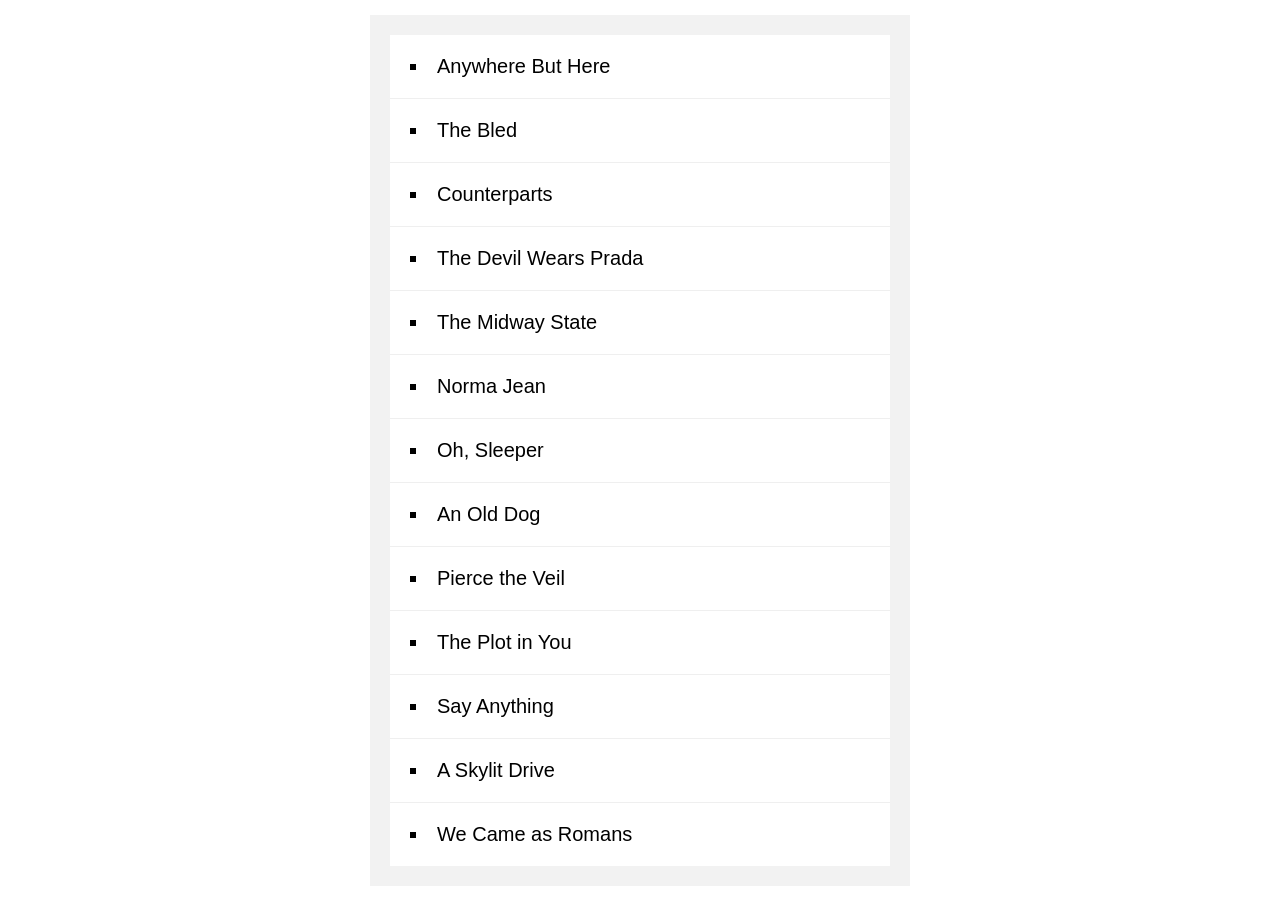
<file: 17 - Sort Without Articles/index.html>
<!DOCTYPE html>
<html lang="en">
<head>
  <meta charset="UTF-8">
  <title>Sort Without Articles</title>
</head>
<body>

  <style>
    body {
      margin: 0;
      font-family: sans-serif;
      background: url("https://source.unsplash.com/nDqA4d5NL0k/2000x2000");
      background-size: cover;
      display: flex;
      align-items: center;
      min-height: 100vh;
    }

    #bands {
      list-style: inside square;
      font-size: 20px;
      background: white;
      width: 500px;
      margin: auto;
      padding: 0;
      box-shadow: 0 0 0 20px rgba(0, 0, 0, 0.05);
    }
    
    #bands li {
      border-bottom: 1px solid #efefef;
      padding: 20px;
    }
    
    #bands li:last-child {
      border-bottom: 0;
    }

    a {
      color: #ffc600;
      text-decoration: none;
    }

  </style>

  <ul id="bands"></ul>

<script>
const bands = ['The Plot in You', 'The Devil Wears Prada', 'Pierce the Veil', 'Norma Jean', 'The Bled', 'Say Anything', 'The Midway State', 'We Came as Romans', 'Counterparts', 'Oh, Sleeper', 'A Skylit Drive', 'Anywhere But Here', 'An Old Dog'];

const sortedBands = bands.sort( (a, b) => (a.replace(/^(The )|(A )|(An )/, '') < b.replace(/^(The )|(A )|(An )/, '') ? -1 : 1 ));
document.querySelector("#bands").innerHTML = sortedBands.map( item => `<li>${item}</li>`).join('');

</script>

</body>
</html>
</file>
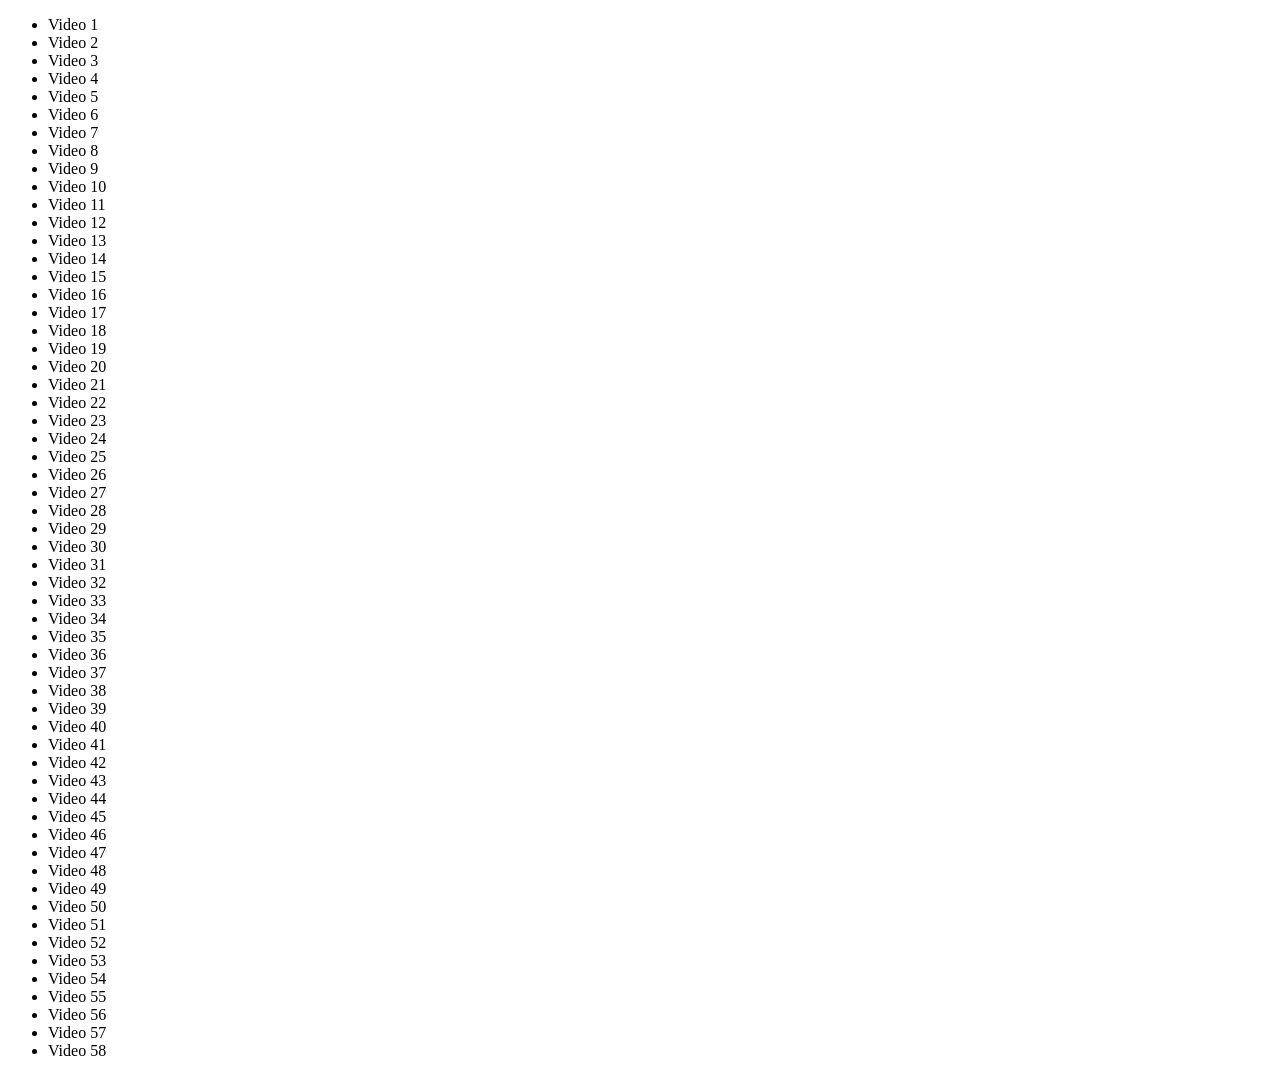
<file: 18 - Adding Up Times with Reduce/index.html>
<!DOCTYPE html>
<html lang="en">
<head>
  <meta charset="UTF-8">
  <title>Videos</title>
</head>
<body>
  <ul class="videos">
    <li data-time="5:43">
      Video 1
    </li>
    <li data-time="2:33">
      Video 2
    </li>
    <li data-time="3:45">
      Video 3
    </li>
    <li data-time="0:47">
      Video 4
    </li>
    <li data-time="5:21">
      Video 5
    </li>
    <li data-time="6:56">
      Video 6
    </li>
    <li data-time="3:46">
      Video 7
    </li>
    <li data-time="5:25">
      Video 8
    </li>
    <li data-time="3:14">
      Video 9
    </li>
    <li data-time="3:31">
      Video 10
    </li>
    <li data-time="5:59">
      Video 11
    </li>
    <li data-time="3:07">
      Video 12
    </li>
    <li data-time="11:29">
      Video 13
    </li>
    <li data-time="8:57">
      Video 14
    </li>
    <li data-time="5:49">
      Video 15
    </li>
    <li data-time="5:52">
      Video 16
    </li>
    <li data-time="5:50">
      Video 17
    </li>
    <li data-time="9:13">
      Video 18
    </li>
    <li data-time="11:51">
      Video 19
    </li>
    <li data-time="7:58">
      Video 20
    </li>
    <li data-time="4:40">
      Video 21
    </li>
    <li data-time="4:45">
      Video 22
    </li>
    <li data-time="6:46">
      Video 23
    </li>
    <li data-time="7:24">
      Video 24
    </li>
    <li data-time="7:12">
      Video 25
    </li>
    <li data-time="5:23">
      Video 26
    </li>
    <li data-time="3:34">
      Video 27
    </li>
    <li data-time="8:22">
      Video 28
    </li>
    <li data-time="5:17">
      Video 29
    </li>
    <li data-time="3:10">
      Video 30
    </li>
    <li data-time="4:43">
      Video 31
    </li>
    <li data-time="19:43">
      Video 32
    </li>
    <li data-time="0:47">
      Video 33
    </li>
    <li data-time="0:47">
      Video 34
    </li>
    <li data-time="3:14">
      Video 35
    </li>
    <li data-time="3:59">
      Video 36
    </li>
    <li data-time="2:43">
      Video 37
    </li>
    <li data-time="4:17">
      Video 38
    </li>
    <li data-time="6:56">
      Video 39
    </li>
    <li data-time="3:05">
      Video 40
    </li>
    <li data-time="2:06">
      Video 41
    </li>
    <li data-time="1:59">
      Video 42
    </li>
    <li data-time="1:49">
      Video 43
    </li>
    <li data-time="3:36">
      Video 44
    </li>
    <li data-time="7:10">
      Video 45
    </li>
    <li data-time="3:44">
      Video 46
    </li>
    <li data-time="3:44">
      Video 47
    </li>
    <li data-time="4:36">
      Video 48
    </li>
    <li data-time="3:16">
      Video 49
    </li>
    <li data-time="1:10">
      Video 50
    </li>
    <li data-time="6:10">
      Video 51
    </li>
    <li data-time="2:14">
      Video 52
    </li>
    <li data-time="3:44">
      Video 53
    </li>
    <li data-time="5:05">
      Video 54
    </li>
    <li data-time="6:03">
      Video 55
    </li>
    <li data-time="12:39">
      Video 56
    </li>
    <li data-time="1:56">
      Video 57
    </li>
    <li data-time="4:04">
      Video 58
    </li>
  </ul>
<script>

const timeArray = Array.from(document.querySelectorAll("[data-time]"));

const totalSec = timeArray.reduce( (sum, cur) => (sum += (60*Number(cur.dataset.time.split(':')[0])) + Number(cur.dataset.time.split(':')[1])), 0 );

const sec = totalSec % 60;
const totalMin = ( totalSec - sec ) / 60;
const min = totalMin % 60;
const hr = ( totalMin - min ) / 60;

console.log( `${hr}:${min}:${sec}`);

</script>
</body>
</html>
</file>
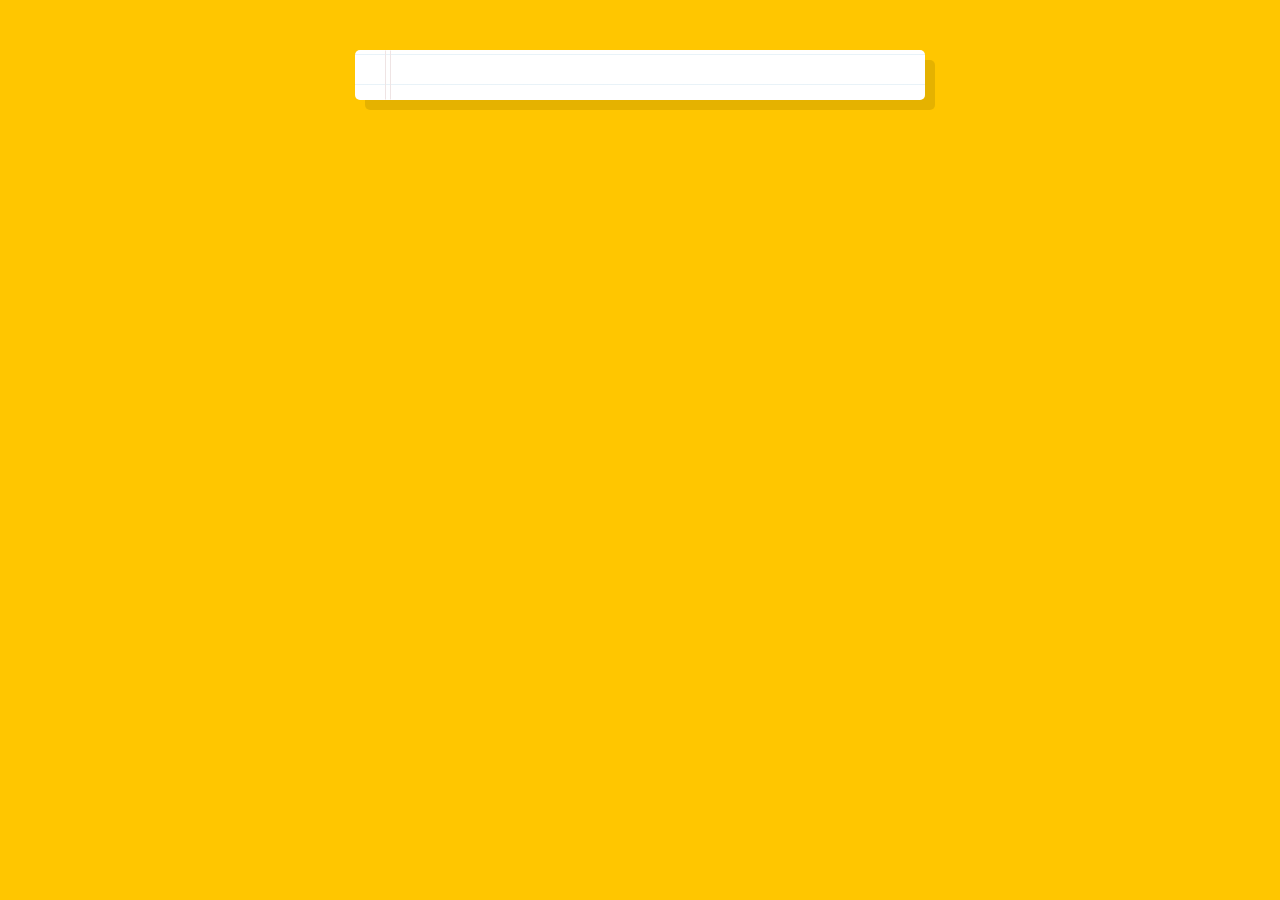
<file: 20 - Speech Detection/index.html>
<!DOCTYPE html>
<html lang="en">
<head>
  <meta charset="UTF-8">
  <title>Speech Detection</title>
</head>
<body>

  <div class="words" contenteditable>
  </div>

<script>
  window.SpeechRecognition = window.SpeechRecognition || window.webkitSpeechRecognition;

  const recognition = new SpeechRecognition();
  recognition.interimResults = true;

  let p = document.createElement('p');
  const words = document.querySelector('.words');
  words.appendChild(p);

  recognition.addEventListener('result', e => {
    
    const transcript = Array.from(e.results).map(result => result[0]).map(result => result.transcript).join('');
    p.textContent = transcript;
    if (e.results[0].isFinal) {
      p = document.createElement('p');
      words.appendChild(p);
    }
    
  });

  recognition.addEventListener('end', recognition.start);

  recognition.start();

</script>


  <style>
    html {
      font-size: 10px;
    }

    body {
      background: #ffc600;
      font-family: 'helvetica neue';
      font-weight: 200;
      font-size: 20px;
    }

    .words {
      max-width: 500px;
      margin: 50px auto;
      background: white;
      border-radius: 5px;
      box-shadow: 10px 10px 0 rgba(0,0,0,0.1);
      padding: 1rem 2rem 1rem 5rem;
      background: -webkit-gradient(linear, 0 0, 0 100%, from(#d9eaf3), color-stop(4%, #fff)) 0 4px;
      background-size: 100% 3rem;
      position: relative;
      line-height: 3rem;
    }
    
    p {
      margin: 0 0 3rem;
    }

    .words:before {
      content: '';
      position: absolute;
      width: 4px;
      top: 0;
      left: 30px;
      bottom: 0;
      border: 1px solid;
      border-color: transparent #efe4e4;
    }
  </style>

</body>
</html>
</file>
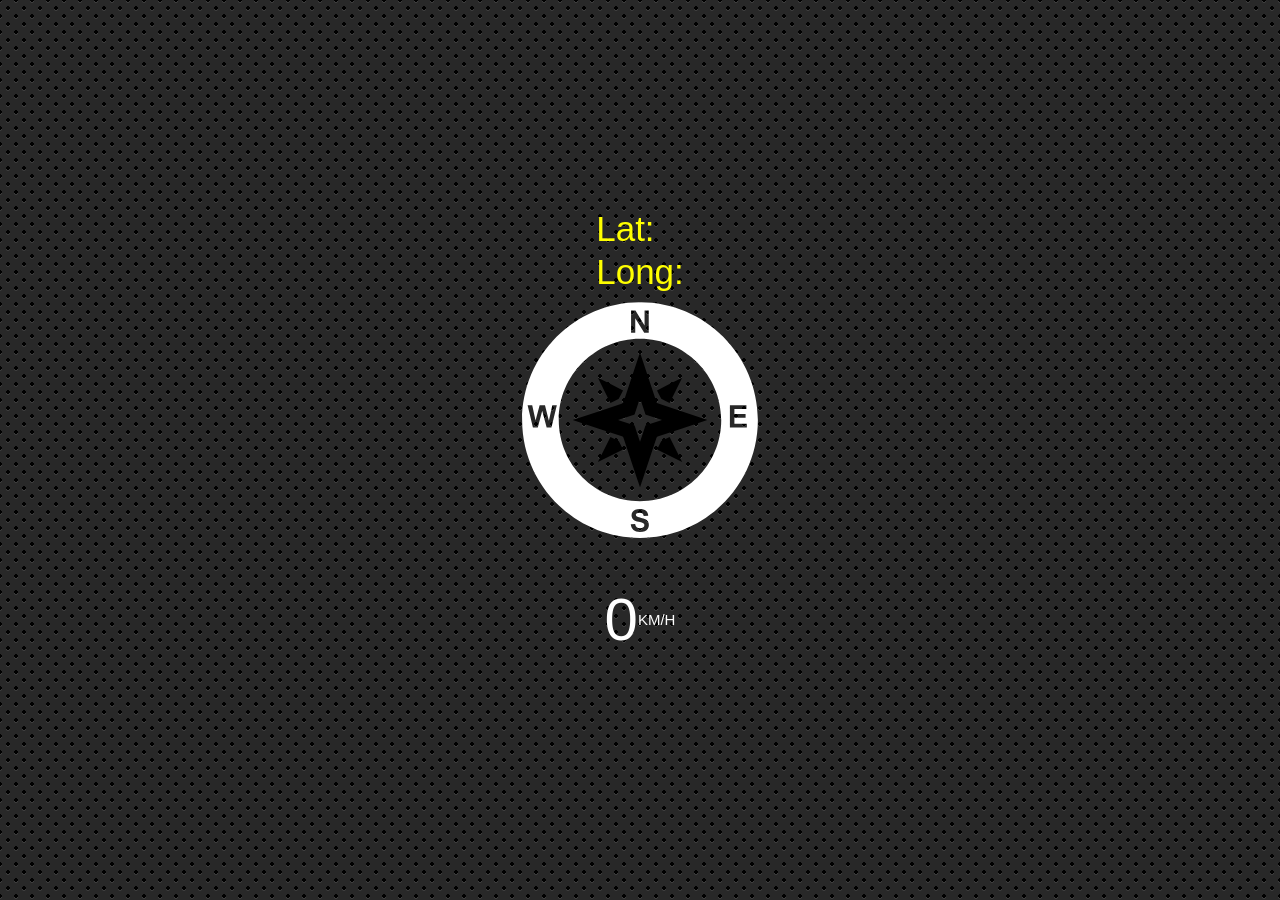
<file: 21 - Geolocation/index.html>
<!DOCTYPE html>
<html lang="en">
<head>
  <meta charset="UTF-8">
  <title>Document</title>
  <meta name="viewport" content="width=device-width">
</head>
<body>
  <div>
    <p><label>Lat: </label><span class="lat-long"></span></p>
    <p><label>Long: </label><span class="lat-long"></span></p>
  </div>

  <svg class="arrow" xmlns="http://www.w3.org/2000/svg" xmlns:xlink="http://www.w3.org/1999/xlink" version="1.1" x="0px" y="0px" viewBox="0 0 64 64" enable-background="new 0 0 64 64" xml:space="preserve"><g><path fill="#ffffff" d="M32,1.824C15.361,1.824,1.825,15.361,1.825,32c0,16.639,13.537,30.176,30.175,30.176   S62.175,48.639,62.175,32C62.175,15.361,48.639,1.824,32,1.824z M29.715,3.988h1.12l2.333,3.807V3.988h1.069v5.701h-1.155   l-2.298-3.718v3.718h-1.069V3.988z M9.323,33.917H8.102l-1.136-4.262l-1.132,4.262H4.587l-1.361-5.701h1.178l0.859,3.916   l1.042-3.916h1.369l0.999,3.982l0.875-3.982h1.159L9.323,33.917z M33.995,59.828c-0.181,0.285-0.438,0.497-0.77,0.636   c-0.332,0.139-0.745,0.208-1.241,0.208c-0.721,0-1.274-0.167-1.661-0.5c-0.386-0.333-0.617-0.819-0.692-1.456l1.12-0.109   c0.067,0.376,0.204,0.652,0.41,0.828c0.206,0.176,0.484,0.264,0.834,0.264c0.371,0,0.65-0.078,0.838-0.235   c0.188-0.157,0.282-0.34,0.282-0.55c0-0.135-0.04-0.25-0.119-0.344c-0.079-0.095-0.217-0.177-0.414-0.247   c-0.135-0.047-0.442-0.13-0.922-0.249c-0.617-0.153-1.05-0.341-1.299-0.564c-0.35-0.314-0.525-0.696-0.525-1.147   c0-0.29,0.082-0.562,0.247-0.815c0.165-0.253,0.402-0.445,0.712-0.577c0.31-0.132,0.684-0.198,1.122-0.198   c0.716,0,1.254,0.157,1.616,0.471c0.362,0.314,0.552,0.733,0.57,1.256l-1.151,0.051c-0.049-0.293-0.155-0.504-0.317-0.632   c-0.162-0.128-0.405-0.193-0.729-0.193c-0.334,0-0.596,0.069-0.786,0.206c-0.122,0.088-0.183,0.206-0.183,0.354   c0,0.135,0.057,0.25,0.171,0.346c0.145,0.122,0.498,0.249,1.058,0.381c0.56,0.132,0.974,0.269,1.243,0.41   c0.268,0.141,0.478,0.334,0.63,0.58c0.152,0.245,0.227,0.548,0.227,0.908C34.267,59.237,34.176,59.543,33.995,59.828z M32,52.795   c-11.466,0-20.795-9.329-20.795-20.795c0-11.466,9.329-20.795,20.795-20.795S52.795,20.534,52.795,32   C52.795,43.466,43.466,52.795,32,52.795z M55.014,33.917v-5.701h4.227v0.965h-3.076v1.264h2.862v0.96h-2.862v1.552h3.185v0.961   H55.014z"/><g><path fill="#000000" d="M48.904,31.863c-4.074-1.358-8.148-2.717-12.226-4.066c-0.265-0.087-0.399-0.223-0.486-0.486    c-1.349-4.077-2.708-8.151-4.066-12.226c-0.029-0.087-0.074-0.169-0.132-0.3c-0.054,0.152-0.09,0.245-0.122,0.34    c-1.352,4.053-2.707,8.104-4.048,12.161c-0.096,0.292-0.246,0.428-0.532,0.522c-4.056,1.342-8.108,2.696-12.16,4.049    c-0.097,0.032-0.189,0.074-0.344,0.137c0.172,0.06,0.267,0.093,0.362,0.125c4.074,1.358,8.148,2.717,12.224,4.072    c0.204,0.068,0.337,0.158,0.412,0.386c1.243,3.757,2.498,7.511,3.75,11.265c0.144,0.432,0.291,0.862,0.463,1.373    c0.068-0.185,0.108-0.285,0.142-0.386c1.349-4.042,2.701-8.083,4.04-12.128c0.094-0.284,0.231-0.438,0.523-0.534    c4.056-1.341,8.108-2.696,12.161-4.048c0.099-0.033,0.195-0.076,0.347-0.137C49.067,31.925,48.987,31.891,48.904,31.863z     M37.475,32.038c-1.316,0.439-2.631,0.879-3.947,1.314c-0.095,0.031-0.139,0.081-0.17,0.173c-0.434,1.313-0.873,2.625-1.311,3.937    c-0.012,0.033-0.024,0.066-0.046,0.126c-0.056-0.166-0.104-0.306-0.15-0.446c-0.407-1.219-0.814-2.437-1.218-3.657    c-0.025-0.074-0.068-0.104-0.134-0.125c-1.323-0.44-2.646-0.881-3.968-1.322c-0.031-0.01-0.062-0.022-0.118-0.041    c0.05-0.02,0.081-0.034,0.112-0.045c1.315-0.439,2.631-0.879,3.947-1.314c0.093-0.03,0.142-0.075,0.173-0.17    c0.435-1.316,0.875-2.632,1.314-3.947c0.01-0.031,0.022-0.062,0.039-0.11c0.019,0.042,0.033,0.069,0.043,0.097    c0.441,1.323,0.882,2.645,1.321,3.969c0.028,0.085,0.072,0.129,0.158,0.158c1.324,0.438,2.646,0.879,3.969,1.32    c0.027,0.009,0.053,0.02,0.1,0.038C37.538,32.013,37.507,32.027,37.475,32.038z"/><path fill="#000000" d="M24.436,27.633c-1.069-2.137-2.119-4.237-3.216-6.43c2.189,1.094,4.292,2.145,6.433,3.216    c-0.359,0.713-0.706,1.404-1.057,2.091c-0.023,0.045-0.078,0.082-0.127,0.106C25.807,26.949,25.143,27.28,24.436,27.633z"/><path fill="#000000" d="M39.573,27.632c-0.696-0.348-1.351-0.673-2.002-1.005c-0.076-0.038-0.155-0.104-0.193-0.177    c-0.338-0.661-0.666-1.326-1.019-2.033c2.121-1.061,4.228-2.115,6.43-3.217C41.69,23.399,40.635,25.509,39.573,27.632z"/><path fill="#000000" d="M24.436,36.339c0.712,0.357,1.394,0.698,2.074,1.043c0.046,0.024,0.088,0.073,0.113,0.121    c0.339,0.671,0.674,1.345,1.028,2.051c-2.126,1.063-4.232,2.117-6.43,3.216C22.317,40.577,23.37,38.472,24.436,36.339z"/><path fill="#000000" d="M36.358,39.555c0.354-0.707,0.688-1.38,1.028-2.05c0.028-0.056,0.084-0.111,0.14-0.139    c0.67-0.339,1.343-0.674,2.047-1.026c1.066,2.131,2.118,4.235,3.215,6.43C40.601,41.676,38.503,40.628,36.358,39.555z"/></g></g></svg>


  <h1 class="speed">
    <span class="speed-value">0</span>
    <span class="units">KM/H</span>
  </h1>



  <style>
    html {
      font-size: 100px;
    }
    
    body {
      margin: 0;
      font-family: sans-serif;
      min-height: 100vh;
      display: flex;
      justify-content: center;
      align-items: center;
      flex-direction: column;
      background:
        radial-gradient(black 15%, transparent 16%) 0 0,
        radial-gradient(black 15%, transparent 16%) 8px 8px,
        radial-gradient(rgba(255,255,255,.1) 15%, transparent 20%) 0 1px,
        radial-gradient(rgba(255,255,255,.1) 15%, transparent 20%) 8px 9px;
      background-color: #282828;
      background-size: 16px 16px;
      background-attachment: fixed;
    }

    .arrow {
      width: 250px;
      overflow: hidden;
      transition: all 0.2s;
      transform: rotate(0deg);
      display: inline-block;
    }

    h1 {
      color: white;
      font-weight: 100;
      font-size: 60px;
      display: flex;
      align-items: center;
    }

    .lat-long {
      color: white;
    }

    p {
      margin: 3px;
      font-size: .35rem;
      color: yellow;
    }

    .units {
      font-size: 15px;
    }
    /*Compass: https://thenounproject.com/search/?q=compass&i=592352*/
  </style>
  <script>
    const arrow = document.querySelector('.arrow');
    const speed = document.querySelector('.speed-value');
    const latLong = document.querySelectorAll('.lat-long');
    console.log(latLong[0], latLong[1]);

    navigator.geolocation.watchPosition((data) => {
      console.log(data);
      latLong[0].textContent = data.coords.latitude;
      latLong[1].textContent = data.coords.longitude;
      speed.textContent = data.coords.speed;
      arrow.style.transform = `rotate(${data.coords.heading}deg)`;
    }, (err) => {
      console.err(err);
    });

  </script>
</body>
</html>
</file>
